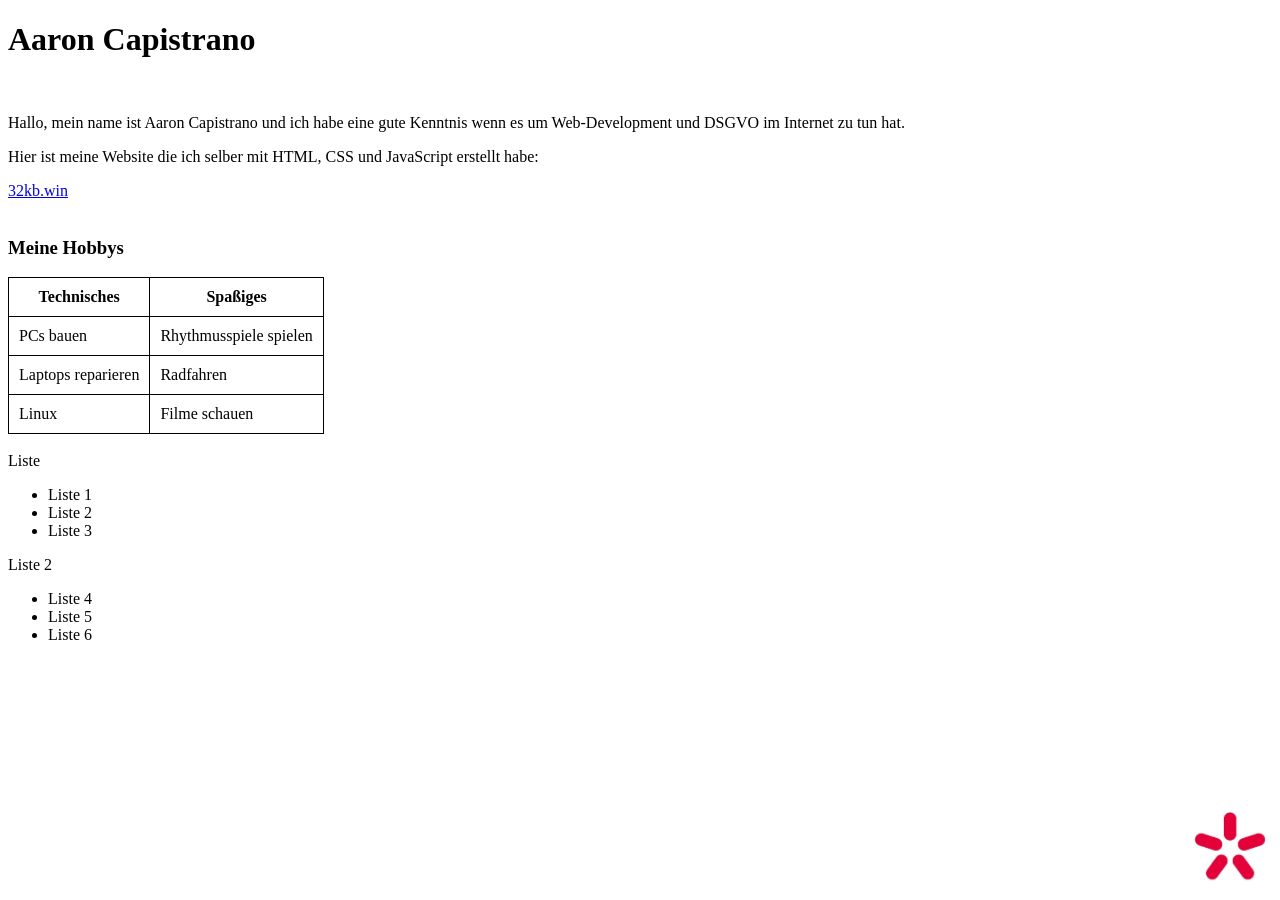
<file: index.html>
<!DOCTYPE html>
<html lang="en">
<head>
    <meta charset="UTF-8">
    <meta name="viewport" content="width=device-width, initial-scale=1.0">
    <title>Aaron Capistrano</title>
    <style>
        table, th, td {
            border: 1px solid black;
            border-collapse: collapse;
            padding: 10px;
            margin-top: 10px;
        }

        footer {
            position: fixed;
            bottom: 0;
            right: 0;
        }
    </style>
</head>
<body>
    <main>
        <h1>Aaron Capistrano</h1>
        <br>
        <p>Hallo, mein name ist Aaron Capistrano und ich habe eine gute Kenntnis wenn es um Web-Development und DSGVO im Internet zu tun hat.</p>
        <p>Hier ist meine Website die ich selber mit HTML, CSS und JavaScript erstellt habe:</p>
        <a href="https://32kb.win/">32kb.win</a>
        <br>
        <br>
        <div>
            <table>
                <h3>Meine Hobbys</h3>
                <tr>
                    <th>Technisches</th>
                    <th>Spaßiges</th>
                </tr>
                <tr>
                    <td>PCs bauen</td>
                    <td>Rhythmusspiele spielen</td>
                </tr>
                <tr>
                    <td>Laptops reparieren</td>
                    <td>Radfahren</td>
                </tr>
                <tr>
                    <td>Linux</td>
                    <td>Filme schauen</td>
                </tr>
            </table>
        </div>
        <br>
        <div>
            <a>Liste</a>
            <ul>
                <li>Liste 1</li>
                <li>Liste 2</li>
                <li>Liste 3</li>
            </ul>
            <a>Liste 2</a>
            <ul>
                <li>Liste 4</li>
                <li>Liste 5</li>
                <li>Liste 6</li>
            </ul>
        </div>
    </main>
    <footer>
        <img src="logo.jpeg" width="100px">
    </footer>
</body>
</html>
</file>
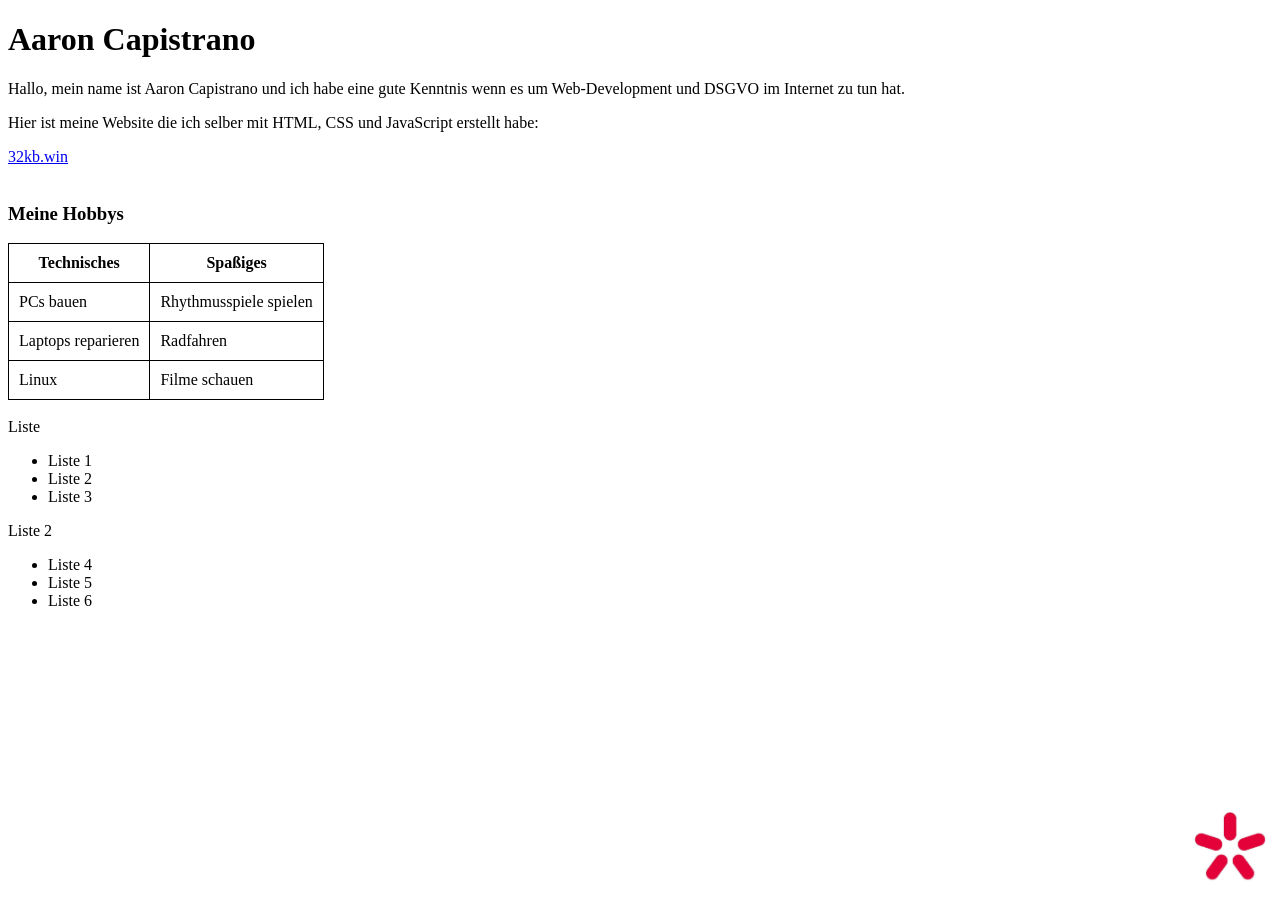
<file: 11092026/Capistrano_Website/index.html>
<!DOCTYPE html>
<html lang="en">
<head>
    <meta charset="UTF-8">
    <meta name="viewport" content="width=device-width, initial-scale=1.0">
    <title>Aaron Capistrano</title>
    <style>
        table, th, td {
            border: 1px solid black;
            border-collapse: collapse;
            padding: 10px;
            margin-top: 10px;
        }

        footer {
            position: fixed;
            bottom: 0;
            right: 0;
        }
    </style>
</head>
<body>
    <main>
        <h1>Aaron Capistrano</h1>
        <p>Hallo, mein name ist Aaron Capistrano und ich habe eine gute Kenntnis wenn es um Web-Development und DSGVO im Internet zu tun hat.</p>
        <p>Hier ist meine Website die ich selber mit HTML, CSS und JavaScript erstellt habe:</p>
        <a href="https://32kb.win/">32kb.win</a>
        <br>
        <br>
        <div>
            <table>
                <h3>Meine Hobbys</h3>
                <tr>
                    <th>Technisches</th>
                    <th>Spaßiges</th>
                </tr>
                <tr>
                    <td>PCs bauen</td>
                    <td>Rhythmusspiele spielen</td>
                </tr>
                <tr>
                    <td>Laptops reparieren</td>
                    <td>Radfahren</td>
                </tr>
                <tr>
                    <td>Linux</td>
                    <td>Filme schauen</td>
                </tr>
            </table>
        </div>
        <br>
        <div>
            <a>Liste</a>
            <ul>
                <li>Liste 1</li>
                <li>Liste 2</li>
                <li>Liste 3</li>
            </ul>
            <a>Liste 2</a>
            <ul>
                <li>Liste 4</li>
                <li>Liste 5</li>
                <li>Liste 6</li>
            </ul>
        </div>
    </main>
    <footer>
        <img src="logo.jpeg" width="100px">
    </footer>
</body>
</html>
</file>
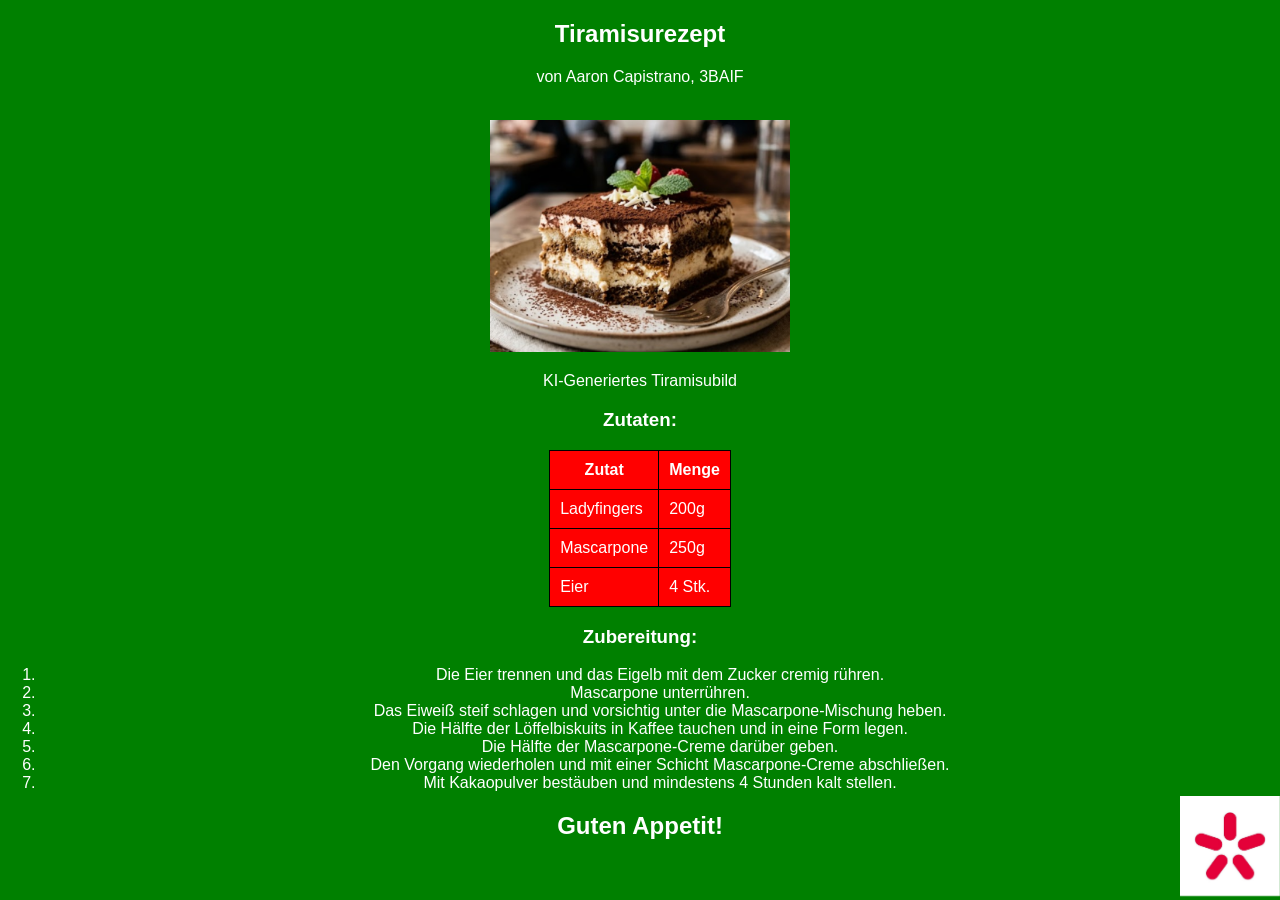
<file: tiramisu.html>
<!DOCTYPE html>
<html lang="en">

<head>
    <meta charset="UTF-8">
    <meta name="viewport" content="width=device-width, initial-scale=1.0">
    <title>Tiramisurezept</title>
    <style>
        body {
            font-family: Arial, sans-serif;
            margin: 0;
            padding: 0;
            background-color: green;
            color: white;
        }
        table,
        th,
        td {
            border: 1px solid black;
            border-collapse: collapse;
            padding: 10px;
            margin-top: 10px;
            background-color: red;
        }

        footer {
            position: fixed;
            bottom: 0;
            right: 0;
        }
    </style>
</head>

<body>
    <center>
    <nav>
        <h1>Tiramisurezept</h1>
        <p>von Aaron Capistrano, 3BAIF</p>
        <br>
    </nav>
    <main>
        <img src="tiramisu.png" width="300px">
        <p>KI-Generiertes Tiramisubild</p>
        <div>
            <h3>Zutaten:</h3>
            <table>
                <tr>
                    <th>Zutat</th>
                    <th>Menge</th>
                </tr>
                <tr>
                    <td>Ladyfingers</td>
                    <td>200g</td>
                </tr>
                <tr>
                    <td> Mascarpone</td>
                    <td>250g</td>
                </tr>
                <tr>
                    <td>Eier</td>
                    <td>4 Stk.</td>
                </tr>
            </table>
        </div>
        <div>
            <h3>Zubereitung:</h3>
            <ol>
                <li>Die Eier trennen und das Eigelb mit dem Zucker cremig rühren.</li>
                <li>Mascarpone unterrühren.</li>
                <li>Das Eiweiß steif schlagen und vorsichtig unter die Mascarpone-Mischung heben.</li>
                <li>Die Hälfte der Löffelbiskuits in Kaffee tauchen und in eine Form legen.</li>
                <li>Die Hälfte der Mascarpone-Creme darüber geben.</li>
                <li>Den Vorgang wiederholen und mit einer Schicht Mascarpone-Creme abschließen.</li>
                <li>Mit Kakaopulver bestäuben und mindestens 4 Stunden kalt stellen.</li>
            </ol>
        </div>
        <div>
            <h2>Guten Appetit!</h2>
        </div>
    </main>
    <footer>
        <img src="logo.jpeg" width="100px">
    </footer>
    </center>
</body>
</html>
</file>
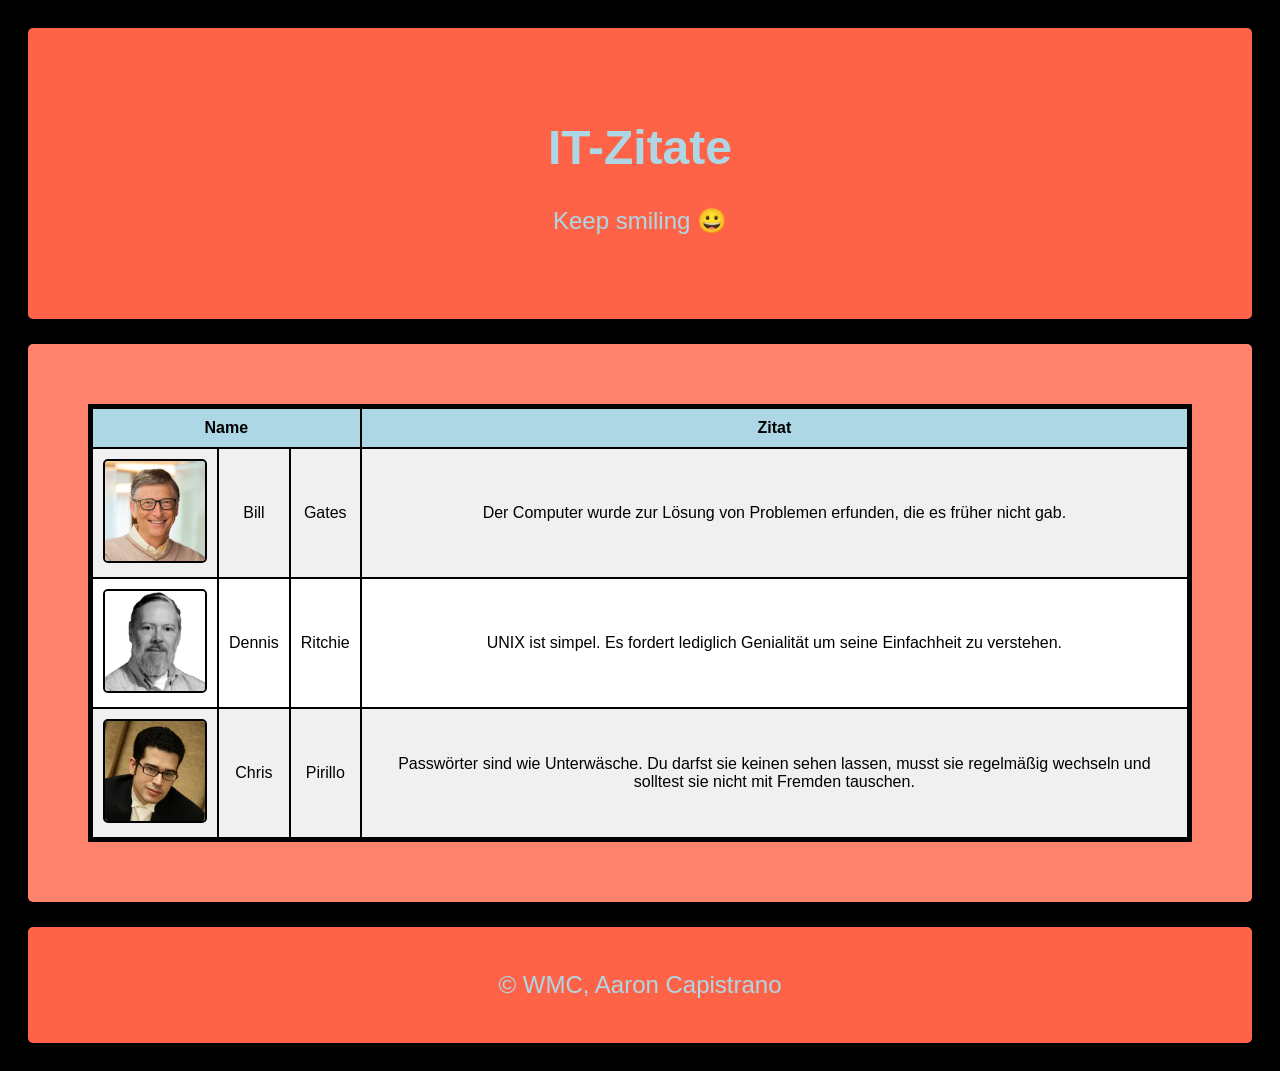
<file: zitate.html>
<!DOCTYPE html>
<html lang="">
  <head>
    <meta charset="utf-8">
    <title>IT-Zitate</title>
    <link rel="stylesheet" href="css/zitate.css">
  </head>
  <body>
    <header>
      <div>
        <h1>IT-Zitate</h1>
        <p>Keep smiling 😀</p>
      </div>
    </header>
    <main>
      <div>
        <table border="1">
          <tr class="tblue">
            <th colspan="3">Name</th>
            <th>Zitat</th>
          </tr>
          <tr class="tgray">
            <td><img src="img/billgates.jpeg" alt="Bill Gates"></td>
            <td>Bill</td>
            <td>Gates</td>
            <td>Der Computer wurde
            zur Lösung von
            Problemen erfunden,
            die es früher nicht
            gab.</td>
          </tr>
          <tr class="twhite">
            <td><img src="img/dennisritchie.jpg" alt="Dennis Ritchie"></td>
            <td>Dennis</td>
            <td>Ritchie</td>
            <td>UNIX ist simpel. Es
            fordert lediglich
            Genialität um seine
            Einfachheit zu
            verstehen.</td>
          </tr>
          <tr class="tgray">
            <td><img src="img/chrispirillo.jpg" alt="Chris Pirillo"></td>
            <td>Chris</td>
            <td>Pirillo</td>
            <td>Passwörter sind wie
            Unterwäsche. Du
            darfst sie keinen
            sehen lassen, musst
            sie regelmäßig
            wechseln und solltest
            sie nicht mit Fremden
            tauschen.</td>
          </tr>
        </table>
      </div>
    </main>
    <footer>
      <div>
        <p>© WMC, Aaron Capistrano</p>
      </div>
    </footer>
  </body>
</html>
</file>
<file: css/zitate.css>
body {
    font-family: ttf-comic-sans-ms, sans-serif; 
    /* Ich bin auf Arch Linux, ich habe keine Microsoft-Schriftarten installiert. */ 
    background-color: #000000;
    color: #000000;
    text-align: center;
    padding: 20px;
}

header {
    background-color: #ff6347;
    border-radius: 5px;
    color: #add7e5;
    padding: 60px;
    margin-bottom: 25px;
    font-size: 1.5em;
        
}

main {
    display: flex;
    background-color: #fe826c;
    border-radius: 5px;
    padding: 60px;
    margin-bottom: 25px;
    justify-content: center;
}

table {
    border-collapse: collapse;
    border: solid 5px #000000;
}

th, td {
    padding: 10px;
    border: solid 2px #000000;
}

.tblue {
    background-color: #add7e5;
}

.tgray {
    background-color: #f0f0f0;
}

.twhite {
    background-color: #ffffff;
}

img {
    width: 100px;
    height: auto;
    border-radius: 5px;
    border: 2px solid #000000;
}

footer {
    background-color: #ff6347;
    border-radius: 5px;
    color: #add7e5;
    padding: 20px;
    font-size: 1.5em;
}
</file>
